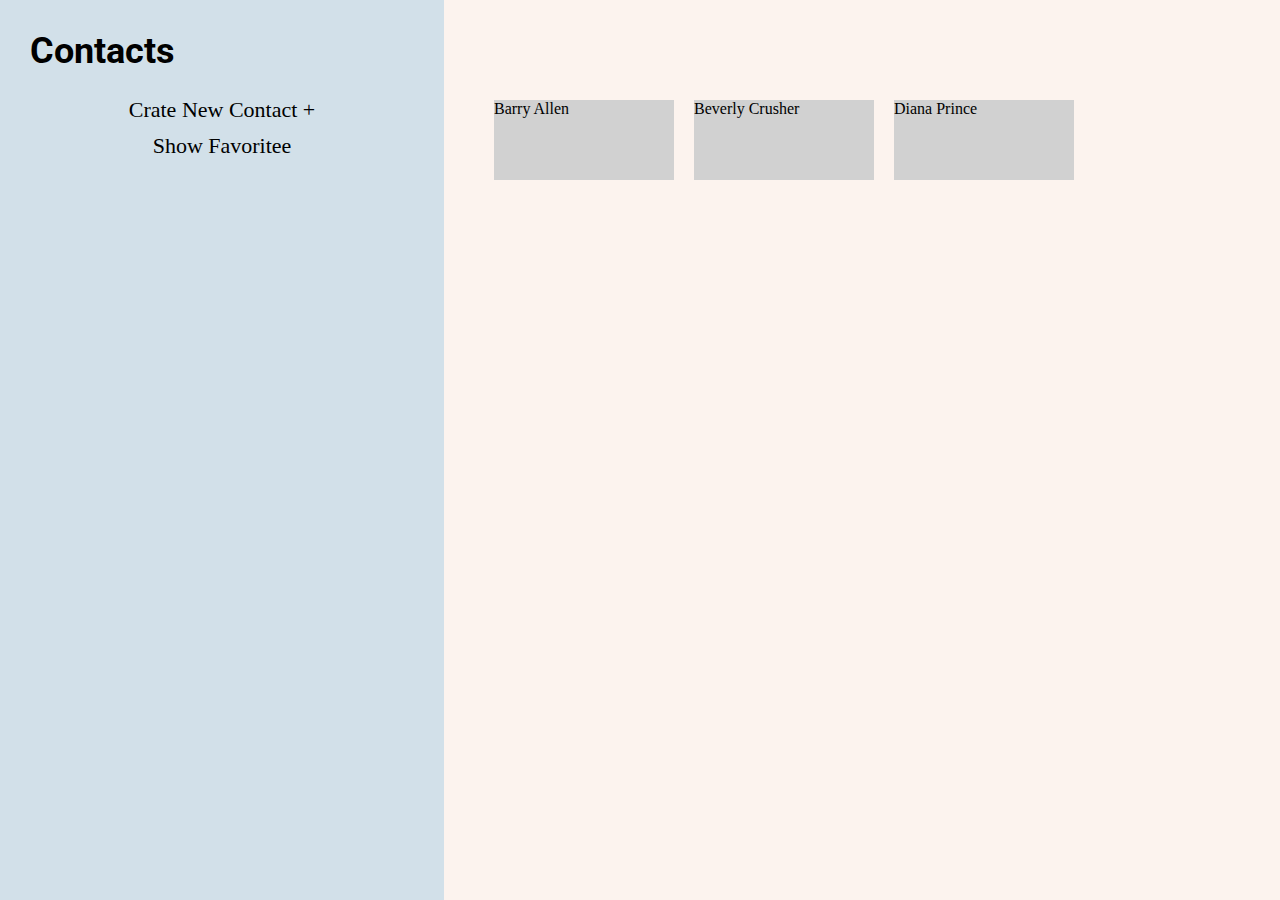
<file: index.html>
<!DOCTYPE html>
<html lang="en">

<head>
    <meta charset="UTF-8">
    <meta http-equiv="X-UA-Compatible" content="IE=edge">
    <meta name="viewport" content="width=device-width, initial-scale=1.0">
    <title>index</title>
    <link rel="stylesheet" href="./css/css.css">
    <style>
        @import url('https://fonts.googleapis.com/css2?family=Roboto+Slab:wght@300&family=Roboto:wght@300&display=swap');

        div > h2{
            font-family: Roboto, sans-serif;
        }

        div > p2{
            font-family: Roboto Slab, serif;
        }
    </style>
</head>

<body>
    <div class="wrap">
        <div class="left">
            <h2>Contacts</h2>
            <p>Crate New Contact +</p>
            <p>Show Favoritee</p>
        </div>
        <div class="right">
            <div class="con1">
                <div class="box">
                    <span>Barry Allen</span>
                </div>
                <div class="box">
                    <span>Beverly Crusher</span>
                </div>
                <div class="box">
                    <span>Diana Prince</span>
                </div>
            </div>
        </div>
    </div>
</body>

</html>
</file>
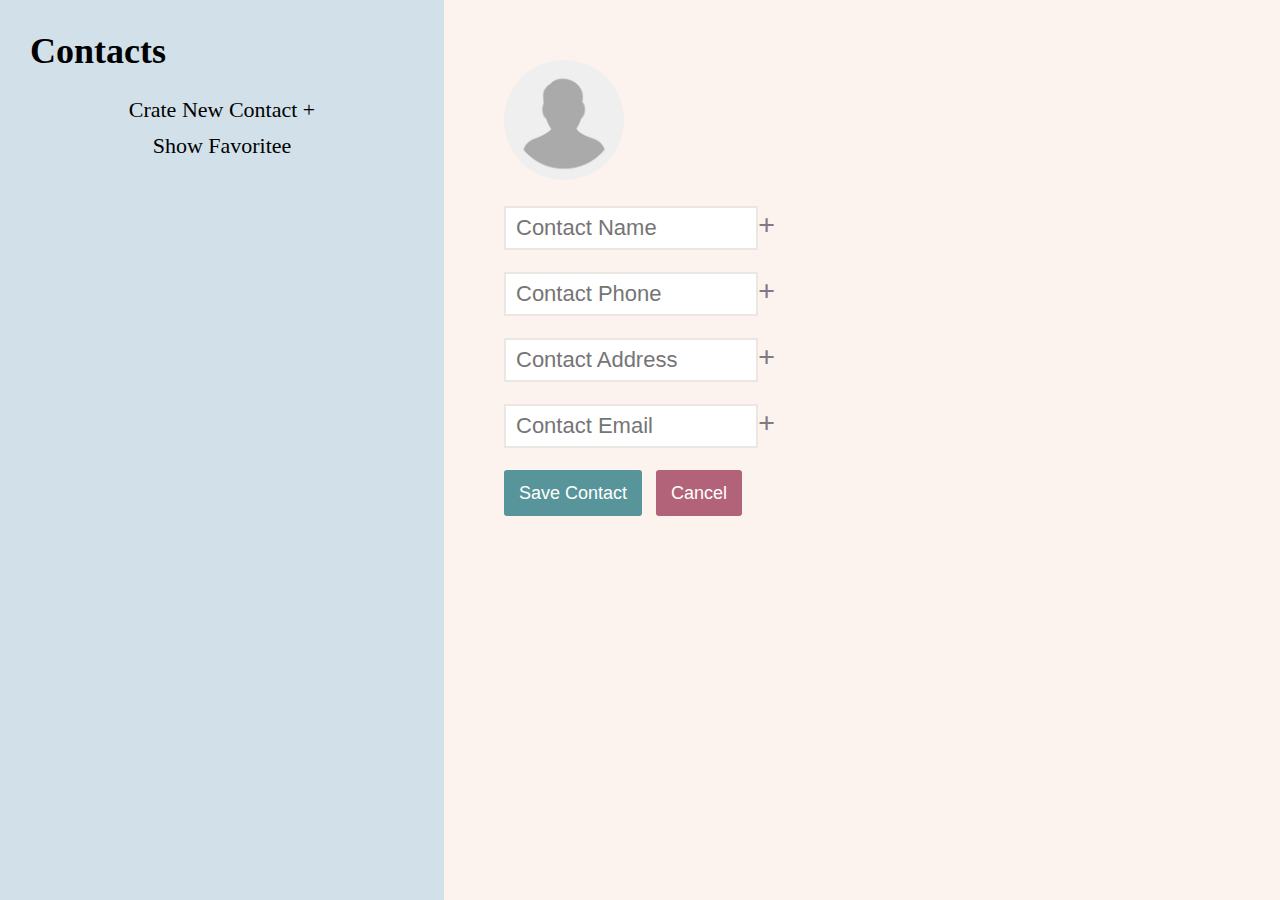
<file: page1.html>
<!DOCTYPE html>
<html lang="en">

<head>
    <meta charset="UTF-8">
    <meta http-equiv="X-UA-Compatible" content="IE=edge">
    <meta name="viewport" content="width=device-width, initial-scale=1.0">
    <title>page1</title>
    <link rel="stylesheet" href="./css/css.css">
</head>

<body>
    <div class="wrap">
        <div class="left">
            <h2>Contacts</h2>
            <p>Crate New Contact +</p>
            <p>Show Favoritee</p>
        </div>
        <div class="right">
            <div class="con2">

                <ul>
                    <li>
                        <img src="./img/1.webp" alt="">
                    </li>
                    <li>
                        <input type="text" placeholder="Contact Name"><span>+</span>
                    </li>
                    <li>
                        <input type="text" placeholder="Contact Phone"><span>+</span>
                    </li>
                    <li>
                        <input type="text" placeholder="Contact Address"><span>+</span>
                    </li>
                    <li>
                        <input type="text" placeholder="Contact Email"><span>+</span>
                    </li>
                    <li>
                        <button>Save Contact</button>
                        <button class="btn2">Cancel</button>
                    </li>
                </ul>

            </div>
        </div>
    </div>
</body>

</html>
</file>
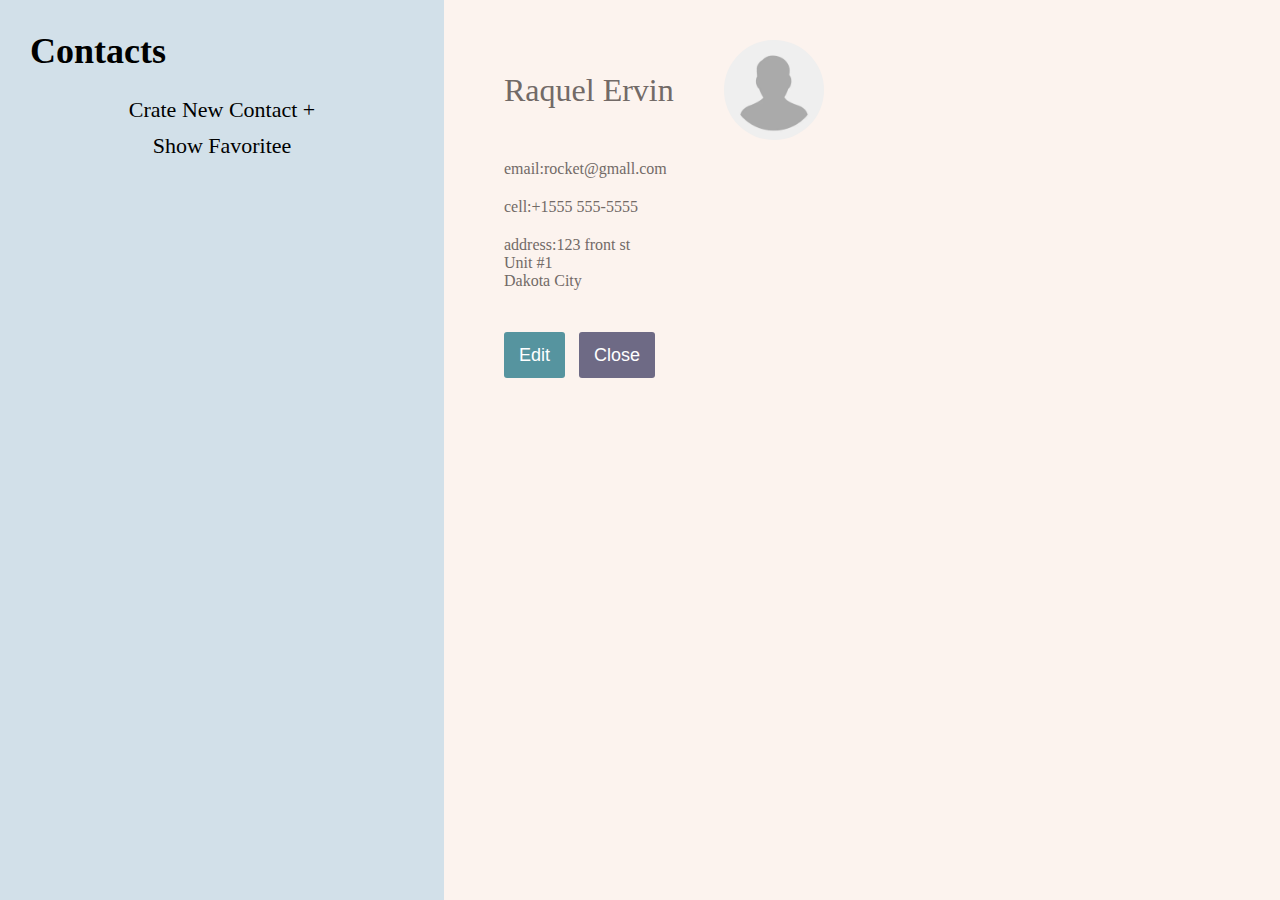
<file: page2.html>
<!DOCTYPE html>
<html lang="en">

<head>
    <meta charset="UTF-8">
    <meta http-equiv="X-UA-Compatible" content="IE=edge">
    <meta name="viewport" content="width=device-width, initial-scale=1.0">
    <title>page2</title>
    <link rel="stylesheet" href="./css/css.css">
</head>

<body>
    <div class="wrap">
        <div class="left">
            <h2>Contacts</h2>
            <p>Crate New Contact +</p>
            <p>Show Favoritee</p>
        </div>
        <div class="right">
            <div class="con3">
                <ul>

                    <li>
                        <div class="item">
                            <h2>Raquel Ervin</h2>
                            <img src="./img/1.webp" alt="">
                        </div>

                    </li>
                    <li>
                        <p>email:rocket@gmall.com</p>
                    </li>
                    <li>
                        <p>cell:+1555 555-5555</p>
                    </li>
                    <li>
                        <p>address:123 front st</p>
                        <p>Unit #1</p>
                        <p>Dakota City</p>
                    </li>
                    <li>
                        <button>Edit</button>
                        <button class="btn3">Close</button>
                    </li>
                </ul>
            </div>
        </div>
    </div>
</body>

</html>
</file>
<file: css/css.css>
* {
  padding: 0;
  margin: 0;
}
@media screen and (min-width: 769px) {
  .wrap {
    width: 100%;
    height: 100vh;
    display: flex;
  }
  .wrap .left {
    background-color: #d2e0e9;
    width: 30%;
    padding: 30px;
  }
  .wrap .left h2 {
    font-size: 36px;
    margin-bottom: 20px;
  }
  .wrap .left p {
    text-align: center;
    font-size: 22px;
    line-height: 36px;
  }
  .wrap .right {
    flex: 1;
    background-color: #fcf3ee;
  }
  .wrap .right .con1 {
    display: flex;
    margin-left: 50px;
    margin-top: 100px;
  }
  .wrap .right .con1 .box {
    width: 180px;
    height: 80px;
    background-color: #d1d1d1;
    margin-right: 20px;
  }
  .wrap .right .con2 ul {
    margin-top: 60px;
    margin-left: 60px;
    list-style: none;
  }
  .wrap .right .con2 ul li img {
    width: 120px;
    height: 120px;
    border-radius: 50%;
  }
  .wrap .right .con2 ul li input {
    margin-top: 22px;
    width: 240px;
    height: 40px;
    padding-left: 10px;
    font-size: 22px;
    line-height: 40px;
    border: 2px solid #eae6e2;
  }
  .wrap .right .con2 ul li span {
    font-size: 30px;
    font-weight: 800;
    color: #817983;
  }
  .wrap .right .con2 ul li button {
    line-height: 46px;
    font-size: 18px;
    color: white;
    display: inline-block;
    padding: 0 15px;
    border: none;
    background-color: #57959a;
    margin-top: 22px;
    border-radius: 3px;
  }
  .wrap .right .con2 ul li .btn2 {
    background-color: #b26379;
    margin-left: 10px;
  }
  .wrap .right .con3 ul {
    margin-left: 60px;
    list-style: none;
    margin-top: 40px;
  }
  .wrap .right .con3 ul li {
    margin-bottom: 20px;
  }
  .wrap .right .con3 ul li .item {
    display: flex;
    align-items: center;
  }
  .wrap .right .con3 ul li .item h2 {
    font-size: 32px;
    line-height: 100px;
    color: #726a67;
    font-weight: 200;
  }
  .wrap .right .con3 ul li .item img {
    width: 100px;
    margin-left: 50px;
    height: 100px;
    border-radius: 50%;
  }
  .wrap .right .con3 ul li p {
    color: #726a67;
  }
  .wrap .right .con3 ul li button {
    margin-top: 20px;
    line-height: 46px;
    font-size: 18px;
    color: white;
    display: inline-block;
    padding: 0 15px;
    border: none;
    background-color: #56949f;
    margin-top: 22px;
    border-radius: 3px;
  }
  .wrap .right .con3 ul li .btn3 {
    margin-left: 10px;
    background-color: #6e6a85;
  }
}
@media screen and (max-width: 768px) {
  .wrap {
    width: 100%;
    height: 100vh;
    background-color: #d2e0e9;
  }
  .wrap .left {
    text-align: center;
    background-color: #d2e0e9;
  }
  .wrap .left h2 {
    font-size: 36px;
    margin-bottom: 20px;
  }
  .wrap .left p {
    text-align: center;
    font-size: 22px;
    line-height: 36px;
  }
  .wrap .right {
    width: 100%;
    height: 100%;
    text-align: center;
    background-color: #d2e0e9;
  }
  .wrap .right .con1 {
    width: 100%;
    display: flex;
    justify-content: space-evenly;
  }
  .wrap .right .con1 .box {
    width: 180px;
    height: 80px;
    background-color: #d1d1d1;
  }
  .wrap .right .con2 ul {
    margin-top: 0;
    margin-left: 0;
    list-style: none;
  }
  .wrap .right .con2 ul li img {
    width: 120px;
    height: 120px;
    border-radius: 50%;
  }
  .wrap .right .con2 ul li input {
    margin-top: 22px;
    width: 240px;
    height: 40px;
    padding-left: 10px;
    font-size: 22px;
    line-height: 40px;
    border: 2px solid #eae6e2;
  }
  .wrap .right .con2 ul li span {
    font-size: 30px;
    font-weight: 800;
    color: #817983;
  }
  .wrap .right .con2 ul li button {
    line-height: 46px;
    font-size: 18px;
    color: white;
    display: inline-block;
    padding: 0 15px;
    border: none;
    background-color: #57959a;
    margin-top: 22px;
    border-radius: 3px;
  }
  .wrap .right .con2 ul li .btn2 {
    background-color: #b26379;
    margin-left: 10px;
  }
  .wrap .right .con3 ul {
    list-style: none;
    margin-top: 40px;
  }
  .wrap .right .con3 ul li {
    margin-bottom: 20px;
  }
  .wrap .right .con3 ul li .item h2 {
    font-size: 32px;
    color: #726a67;
    font-weight: 200;
  }
  .wrap .right .con3 ul li .item img {
    width: 100px;
    height: 100px;
    border-radius: 50%;
  }
  .wrap .right .con3 ul li p {
    color: #726a67;
  }
  .wrap .right .con3 ul li button {
    margin-top: 20px;
    line-height: 46px;
    font-size: 18px;
    color: white;
    display: inline-block;
    padding: 0 15px;
    border: none;
    background-color: #56949f;
    margin-top: 22px;
    border-radius: 3px;
  }
  .wrap .right .con3 ul li .btn3 {
    margin-left: 10px;
    background-color: #6e6a85;
  }
}
</file>
